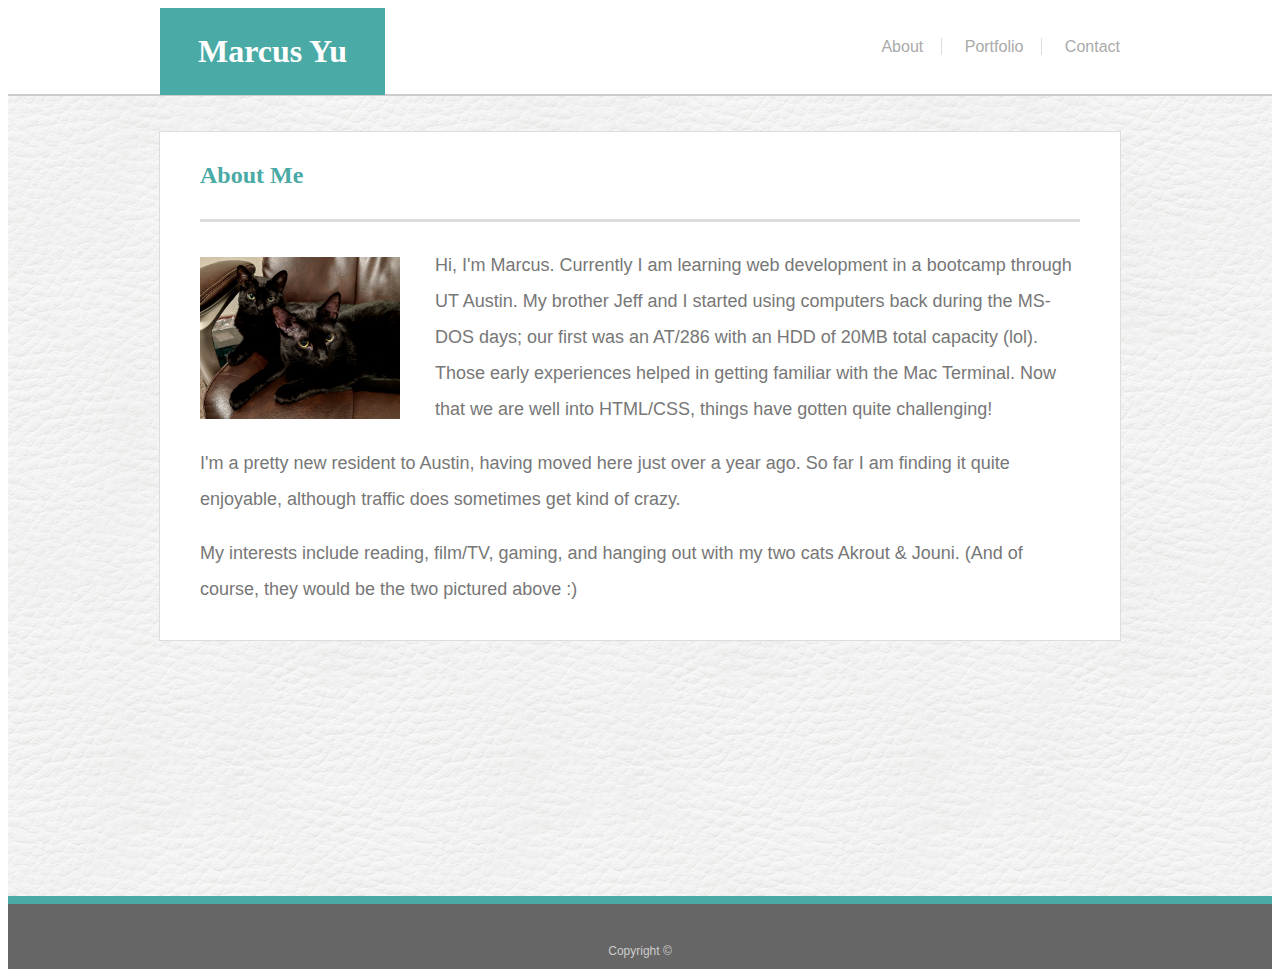
<file: index.html>
<!DOCTYPE html>

<html lang="en-us">
<head>
    <meta charset="UTF-8">
    <title>Marcus - About Me</title>

    <meta name="viewport" content="width=device-width,initial-scale=1.0">
    <link rel="stylesheet" href="assets/css/style.css">
</head>

<body class='container'>
    <header>
        <!-- .column-header to set width and center -->
        <div class='column-header'>
            <!-- #myName for top-left header -->
            <h1 id='myName'>Marcus Yu</h1>

            <!-- <nav> will be in-line with header, top-right -->
            <nav>
                <!-- #navlink(n) for site navigation links -->
                <a id='navlink1' href="index.html">About</a>
    
                <a id='navlink2' href="portfolio.html">Portfolio</a>
    
                <a id='navlink3' href="contact.html">Contact</a>
            </nav>
        </div>
    </header>

    <main id='index-main'>
        <!-- .column-main for main body column -->
        <div class='column-main'>
            <!-- #pgTitle for main content title -->
            <h2 id='pgTitle'>About Me</h2>

            <div>
                <!-- #mypic for About Me pic -->
                <img id='mypic' src="assets/images/Jouni&Akrout.png" alt="My Pic">
                <p>
                    Hi, I'm Marcus. Currently I am learning web development in a bootcamp through UT Austin.
                    My brother Jeff and I started using computers back during the MS-DOS days;
                    our first was an AT/286 with an HDD of 20MB total capacity (lol).
                    Those early experiences helped in getting familiar with the Mac Terminal.
                    Now that we are well into HTML/CSS, things have gotten quite challenging!
                </p>
                <p>
                    I'm a pretty new resident to Austin, having moved here just over a year ago.
                    So far I am finding it quite enjoyable, although traffic does sometimes get kind of crazy.
                </p>
                <p>
                    My interests include reading, film/TV, gaming, and hanging out with my two cats Akrout & Jouni.
                    (And of course, they would be the two pictured above :)
                </p>
            </div>
        </div>
    </main>

    <footer>
        Copyright &copy;
    </footer>
</body>

</html>
</file>
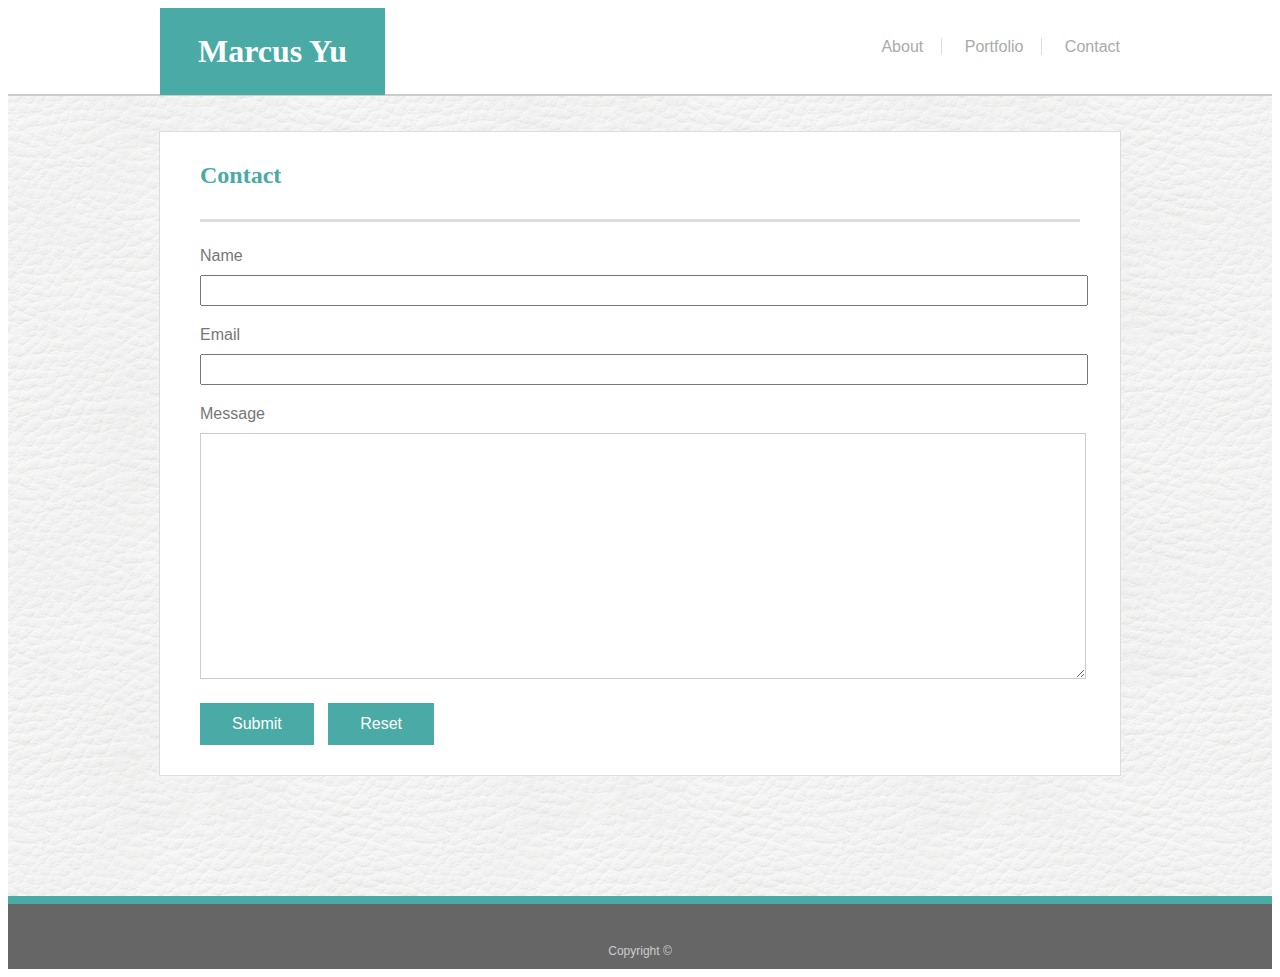
<file: contact.html>
<!DOCTYPE html>

<html lang="en-us">
<head>
    <meta charset="UTF-8">
    <title>Marcus - Contact Me</title>
    
    <meta name="viewport" content="width=device-width,initial-scale=1.0">
    <link rel="stylesheet" href="assets/css/style.css">
</head>    

<body class='container'>
    <header>
        <!-- .column-header to set width and center -->
        <div class='column-header'>
            <!-- #myName for top-left header -->
            <h1 id='myName'>Marcus Yu</h1>
            
            <!-- <nav> will be in-line with header, top-right -->
            <nav>
                <!-- #navlink(n) for site navigation links -->
                <a id='navlink1' href="index.html">About</a>
            
                <a id='navlink2' href="portfolio.html">Portfolio</a>
                
                <a id='navlink3' href="contact.html">Contact</a>
            </nav>
        </div>
    </header>
                
    <main id='contact-main'>
        <!-- .column-main for main body column -->
        <div class='column-main'>
            <!-- #pgTitle for main content title -->
            <h2 id='pgTitle'>Contact</h2>

            <!-- <form> for email entry form (thank you Tim Stark!) -->
            <form action="mailto:mhy729@hotmail.com" method="post" enctype="text/plain">
                Name<br>
                <input type="text" name="name"><br>
        
                Email<br>
                <input type="text" name="email"><br>
        
                Message<br>
                <textarea name="message"></textarea>

                <input class='button' type="submit" value="Submit">
                <input class='button' type="reset" value="Reset">
            </form>
        </div>
    </main>
                
    <footer>
        Copyright &copy;
    </footer>
</body>
                
</html>
</file>
<file: assets/css/style.css>
body {
    font-family: 'Arial', 'Helvetica Neue', Helvetica, sans-serif;
    color: #777;
}

header {
    border-bottom: 2px solid #ccc;
    height: 86px;
    background-color: #fff;
}

.column-header {
    width: 960px;
    margin: auto;
}

#myName {
    float: left;
    font-family: 'Georgia', Times, Times New Roman, serif;
    color: white;
    background-color: #4aaaa5;
    margin: 0;
    padding: 25px 38px;
}

nav {
    float: right;
    padding-top: 30px;
}

a {
    color: #aaa;
    text-decoration: none;
}

#navlink1, #navlink2 {
    padding-right: 18px;
    border-right: 1px solid #ddd
}

#navlink2, #navlink3 {
    padding-left: 18px;
}

main {
    position: relative;
    height: 800px;
    background-image: url("../images/large_leather.png");
}

.column-main {
    position: relative;
    top: 35px;
    background-color: #fff;
    border: 1px solid #ddd;
    padding: 30px 40px 15px 40px;
    width: 880px;
    margin: auto;
}

#pgTitle {
    position: relative;
    font-family: 'Georgia', Times, Times New Roman, serif;
    color: #4aaaa5;
    margin-top: 0;
    margin-bottom: 25px;
    padding-bottom: 30px;
    border-bottom: 3px solid #ddd;
}

#mypic {
    width: 200px;
    float: left;
    margin: 10px 35px 15px 0;
}

p {
    font-size: 18px;
    line-height: 2;
}

footer {
    border-top: 8px solid #4aaaa5;
    height: 25px;
    background-color: #666;
    color: #ccc;
    padding-top: 40px;
    text-align: center;
    font-size: 12px;
}

/* following for contact.html */

input[type=text] {
    width: 100%;
    font-size: 16px;
    height: 25px;
    margin-top: 10px;
    margin-bottom: 20px;
}

textarea {
    width: 100%;
    font-size: 16px;
    height: 240px;
    margin-top: 10px;
    margin-bottom: 20px;
    resize: vertical;
    overflow: auto;
    border-color: #ccc;
}

.button {
    background-color: #4aaaa5;
    border: none;
    margin-right: 10px;
    margin-bottom: 15px;
    color: white;
    padding: 12px 32px;
    text-align: center;
    font-size: 16px;
}

/* following for portfolio.html */

.pfSet {
    position: relative;
    height: 600px;
}

.pfBox {
    position: absolute;
    width: 240px;
}

#pfBox-1 {
    top: 0;
}

#pfBox-2 {
    top: 0;
    left: 360px;
}

#pfBox-3 {
    top: 210px;
}

#pfBox-4 {
    top: 210px;
    left: 360px;
}

#pfBox-5 {
    top: 420px;
}

h4 {
    position: absolute;
    z-index: 5;
    width: 240px;
    line-height: 40px;
    text-align: center;
    font-family: 'Georgia', Times, Times New Roman, serif;
    background-color: rgba(74,170,165,0.7);
    color: white;
}

#pfBox-1-title {
    top: 110px;
}

#pfBox-2-title {
    top: 110px;
    left: 360px;
}

#pfBox-3-title {
    top: 320px;
}

#pfBox-4-title {
    top: 320px;
    left: 360px;
}

#pfBox-5-title {
    top: 530px;
}

/* this section for media queries */

@media screen and (max-width: 980px) {
    .column-header {
        width: auto;
        margin-left: 50px;
        margin-right: 50px;
    }
    #index-main {
        height: auto;
        padding-bottom: 70px;
    }
    .column-main {
        padding-left: 25px;
        padding-right: 25px;
        width: 520px;
        margin-left: 50px;
    }
    #pfBox-2 {
        left: 280px;
    }
    #pfBox-4 {
        left: 280px;
    }
    #pfBox-2-title {
        left: 280px;
    }
    #pfBox-4-title {
        left: 280px;
    }
}

@media screen and (max-width: 768px) {
    .column-header {
        width: 595px;
        margin-left: 15px;
        margin-right: 0;
    }
    #index-main {
        padding-bottom: 50px;
    }
    .column-main {
        top: 25px;
        width: 545px;
        margin-left: 15px;
    }
    #mypic {
        width: 300px;
    }
    .pfSet {
        height: 615px;
    }
    .pfBox {
        width: 260px;
    }
    h4 {
        width: 260px;
    }
    #pfBox-1-title {
        top: 125px;
    }
    #pfBox-2-title {
        top: 125px;
    }
    #pfBox-3-title {
        top: 335px;
    }
    #pfBox-4-title {
        top: 335px;
    }
    #pfBox-5-title {
        top: 545px;
    }
}

@media screen and (max-width: 640px) {
    header {
        height: 140px;
    }
    .column-header {
        width: auto;
        margin: auto;
        text-align: center;
    }
    #myName {
        float: none;
    }
    nav {
        float: none;
        padding-top: 20px;
    }
    main {
        height: auto;
        padding-bottom: 35px;
    }
    #index-main {
        padding-bottom: 35px;
    }
    #contact-main {
        height: 746px;
        padding-bottom: 0;
    }
    .column-main {
        width: 360px;
        top: 15px;
        padding: 25px 20px 10px 20px;
        margin: auto;
    }
    #mypic {
        width: 100%;
        float: none;
        margin-right: 0;
        margin-bottom: 5px;
    }
    p {
        font-size: 16px;
    }
    .pfSet {
        height: 1240px;
    }
    .pfBox {
        width: 300px;
    }    
    #pfBox-1 {
        left: 25px;
    }    
    #pfBox-2 {
        left: 25px;
        top: 250px;
    }    
    #pfBox-3 {
        left: 25px;
        top: 500px;
    }    
    #pfBox-4 {
        left: 25px;
        top: 760px;
    }    
    #pfBox-5 {
        left: 25px;
        top: 1000px;
    }
    h4 {
        width: 300px;
    }
    #pfBox-1-title {
        left: 25px;
        top: 155px;
    }
    #pfBox-2-title {
        left: 25px;
        top: 405px;
    }
    #pfBox-3-title {
        left: 25px;
        top: 655px;
    }
    #pfBox-4-title {
        left: 25px;
        top: 915px;
    }
    #pfBox-5-title {
        left: 25px;
        top: 1155px;
    }
}
</file>
